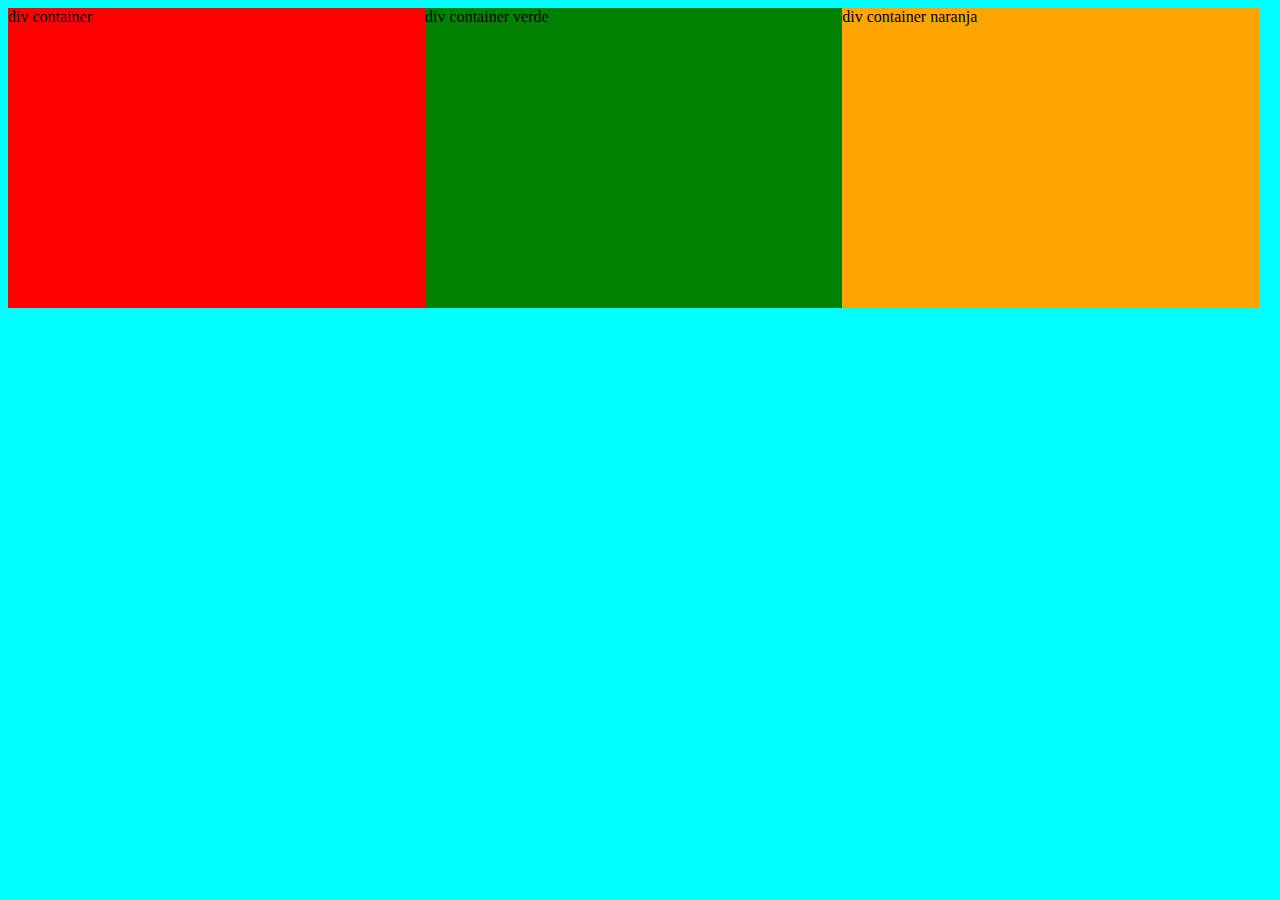
<file: index.html>
<!DOCTYPE html>
<html lang="en">
<head>
    <meta charset="UTF-8">
    <meta http-equiv="X-UA-Compatible" content="IE=edge">
    <!-- IMPORTANTE tener el viewport  -->
    <meta name="viewport" content="width=device-width, initial-scale=1.0">
    <link rel="stylesheet" href="./css/style.css">
    <title>Responsive</title>
</head>
<body>
    <div id="container">
        div container
    </div>
    <div id="cd-verde">
        div container verde
    </div>
    <div id="cd-naranja">
        div container naranja
    </div>
</body>
</html>
</file>
<file: css/style.css>
body {
    background-color: aqua;
}

#container {
    background-color: red;
    width: 33%;
    height: 300px;
    float: left;
}

#cd-verde {
    background-color: green;
    width: 33%;
    height: 300px;
    float: left;
}

#cd-naranja {
    background-color: orange;
    width: 33%;
    height: 300px;
    float: left;
}

@media (max-width: 572px) {
    #container,#cd-verde,#cd-naranja {
        width: 100%;
        float: none;
    }
}

@media (max-width: 900px) {
    #container,#cd-verde {
        width: 50%;
    }
    #cd-naranja {
        width: 100%;
    }
}

@media (max-width: 400px) {
    #cd-naranja {
        display: none;
        visibility: hidden;
    }
}

@media (max-width: 300px) {
    #cd-verde {
        display: none;
        visibility: hidden;
    }
}

@media (max-width: 200px) {
    #container {
        display: none;
        visibility: hidden;
    }
}
</file>
